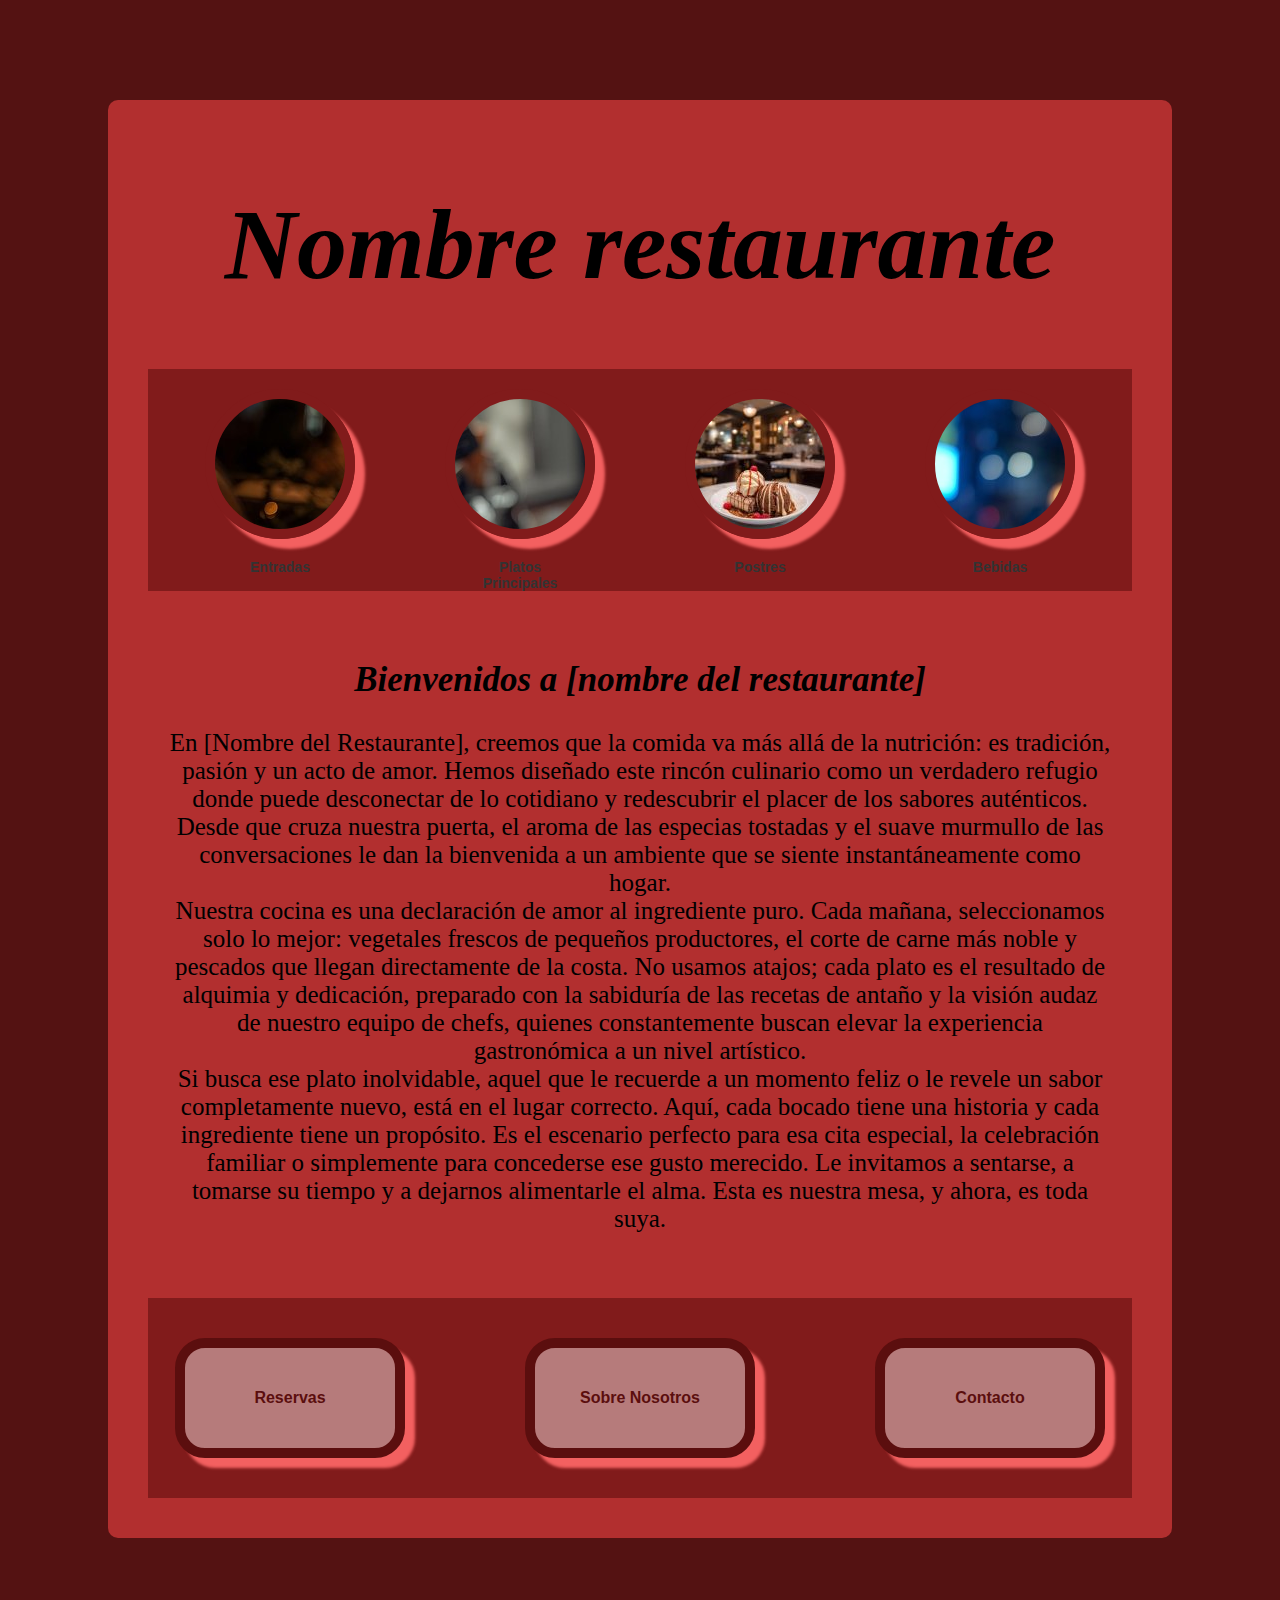
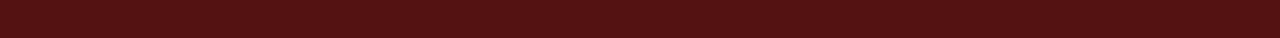
<file: HTML/Index.html>
<!DOCTYPE html>
<html lang="en">
<head>
    <meta charset="UTF-8">
    <meta name="viewport" content="width=device-width, initial-scale=1.0">
    <title>Index</title>
    <link rel="stylesheet" href="Index.css">
</head>
<body>

<div id="contenedor">
    <h1>Nombre restaurante</h1>

    <div id="menu_circulos">

    <a href="Menú_Entradas.html" class="menu-item">
            <span id="Boton_menu_entradas" class="circulo">
            </span>
            <p class="texto-menu">Entradas</p>
        </a>

    <a href="Menú_Platos_Principales.html" class="menu-item">
            <span id="Boton_menu_platos_principales" class="circulo">
            </span>
            <p class="texto-menu">Platos Principales</p>
        </a>

    <a href="Menú_Postres.html" class="menu-item">
            <span id="Boton_menu_postres" class="circulo">
            </span>
            <p class="texto-menu">Postres</p>
        </a>

    <a href="Menú_Bebidas.html" class="menu-item">
            <span id="Boton_menu_bebidas" class="circulo">
            </span>
            <p class="texto-menu">Bebidas</p>
        </a>

    </div>

    <div id="cuerpo">
        <h2>Bienvenidos a [nombre del restaurante]</h2>
        <p>En [Nombre del Restaurante], creemos que la comida va más allá de la nutrición: es tradición, pasión y 
        un acto de amor. Hemos diseñado este rincón culinario como un verdadero refugio donde puede desconectar de lo 
        cotidiano y redescubrir el placer de los sabores auténticos. Desde que cruza nuestra puerta, el aroma de las 
        especias tostadas y el suave murmullo de las conversaciones le dan la bienvenida a un ambiente que se siente 
        instantáneamente como hogar.<br/>
        Nuestra cocina es una declaración de amor al ingrediente puro. Cada mañana, seleccionamos solo lo mejor: vegetales 
        frescos de pequeños productores, el corte de carne más noble y pescados que llegan directamente de la costa. No 
        usamos atajos; cada plato es el resultado de alquimia y dedicación, preparado con la sabiduría de las recetas de 
        antaño y la visión audaz de nuestro equipo de chefs, quienes constantemente buscan elevar la experiencia gastronómica 
        a un nivel artístico.<br/>
        Si busca ese plato inolvidable, aquel que le recuerde a un momento feliz o le revele un 
        sabor completamente nuevo, está en el lugar correcto. Aquí, cada bocado tiene una historia y cada ingrediente 
        tiene un propósito. Es el escenario perfecto para esa cita especial, la celebración familiar o simplemente para 
        concederse ese gusto merecido. Le invitamos a sentarse, a tomarse su tiempo y a dejarnos alimentarle el alma.
        Esta es nuestra mesa, y ahora, es toda suya.<br/>
    </p>
    </div>

    <div id="pie">

        <a href="Reservas.html" class="pie-button">
            <span class="rectangulo">
                <p class="texto-button">Reservas</p>
            </span>
        </a>

        <a href="Sobre_Nosotros.html" class="pie-button">
            <span class="rectangulo">
                <p class="texto-button">Sobre Nosotros</p>
            </span>
        </a>
    
        <a href="Contacto.html" class="pie-button">
            <span class="rectangulo">
                <p class="texto-button">Contacto</p>
            </span>
        </a>

    </div>
</div>
</body>
</html>
</file>
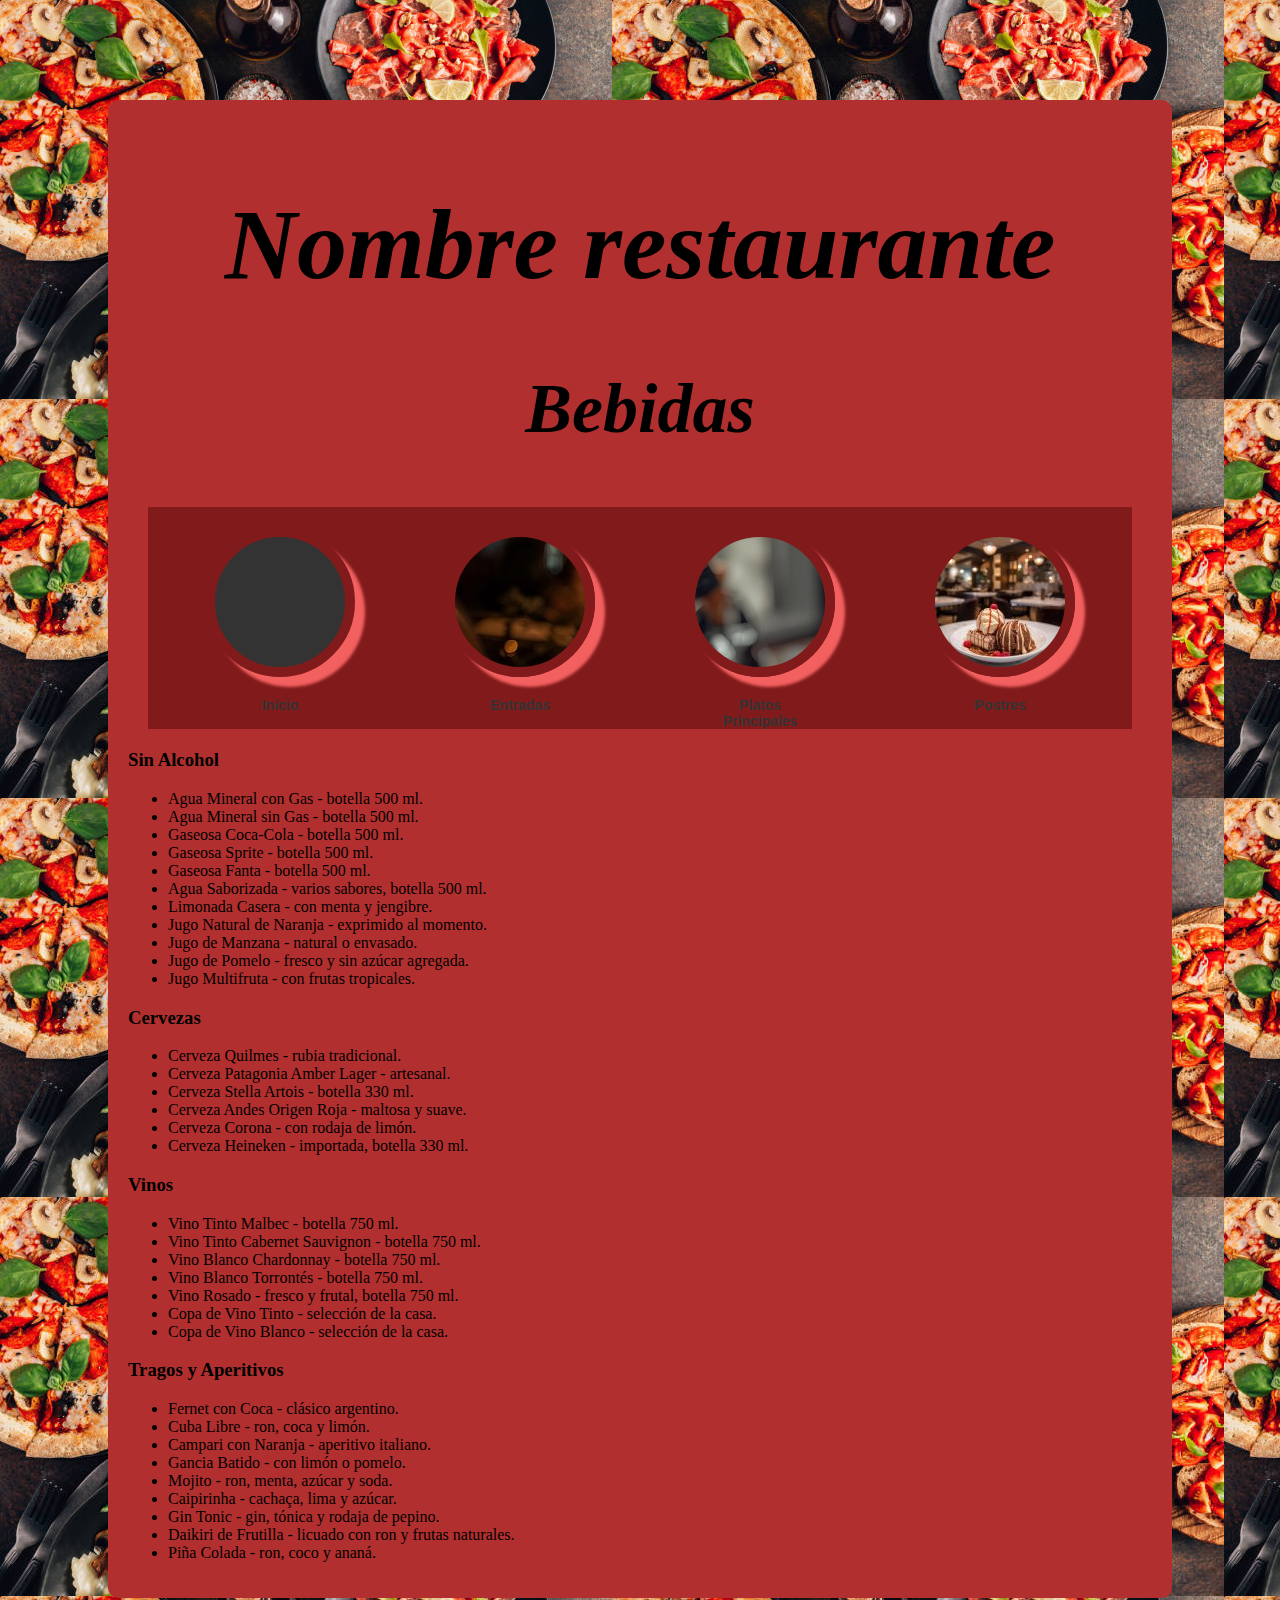
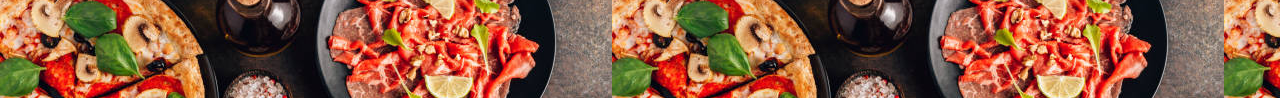
<file: HTML/Menú_Bebidas.html>
<!DOCTYPE html>
<html lang="en">
<head>
    <meta charset="UTF-8">
    <meta name="viewport" content="width=device-width, initial-scale=1.0">
    <title>Bebidas</title>
    <link rel="stylesheet" href="Menús.css">
</head>
<body>
    <div id="contenedor">
        <h1>Nombre restaurante</h1>
        <h2>Bebidas</h2>
        <div id="menu_circulos">

            <a href="Index.html" class="menu-item">
                <span id="Boton_index" class="circulo">
                </span>
                <p class="texto-menu">Inicio</p>
            </a>

            <a href="Menú_Entradas.html" class="menu-item">
                <span id="Boton_menu_entradas" class="circulo">
                </span>
                <p class="texto-menu">Entradas</p>
            </a>

            <a href="Menú_Platos_Principales.html" class="menu-item">
                <span id="Boton_menu_platos_principales" class="circulo">
                </span>
                <p class="texto-menu">Platos Principales</p>
            </a>

            <a href="Menú_Postres.html" class="menu-item">
                <span id="Boton_menu_postres" class="circulo">
                </span>
                <p class="texto-menu">Postres</p>
            </a>

    </div>

<h3>Sin Alcohol</h3>
<ul>
  <li>Agua Mineral con Gas - botella 500 ml.</li>
  <li>Agua Mineral sin Gas - botella 500 ml.</li>
  <li>Gaseosa Coca-Cola - botella 500 ml.</li>
  <li>Gaseosa Sprite - botella 500 ml.</li>
  <li>Gaseosa Fanta - botella 500 ml.</li>
  <li>Agua Saborizada - varios sabores, botella 500 ml.</li>
  <li>Limonada Casera - con menta y jengibre.</li>
  <li>Jugo Natural de Naranja - exprimido al momento.</li>
  <li>Jugo de Manzana - natural o envasado.</li>
  <li>Jugo de Pomelo - fresco y sin azúcar agregada.</li>
  <li>Jugo Multifruta - con frutas tropicales.</li>
</ul>

<h3>Cervezas</h3>
<ul>
  <li>Cerveza Quilmes - rubia tradicional.</li>
  <li>Cerveza Patagonia Amber Lager - artesanal.</li>
  <li>Cerveza Stella Artois - botella 330 ml.</li>
  <li>Cerveza Andes Origen Roja - maltosa y suave.</li>
  <li>Cerveza Corona - con rodaja de limón.</li>
  <li>Cerveza Heineken - importada, botella 330 ml.</li>
</ul>

<h3>Vinos</h3>
<ul>
  <li>Vino Tinto Malbec - botella 750 ml.</li>
  <li>Vino Tinto Cabernet Sauvignon - botella 750 ml.</li>
  <li>Vino Blanco Chardonnay - botella 750 ml.</li>
  <li>Vino Blanco Torrontés - botella 750 ml.</li>
  <li>Vino Rosado - fresco y frutal, botella 750 ml.</li>
  <li>Copa de Vino Tinto - selección de la casa.</li>
  <li>Copa de Vino Blanco - selección de la casa.</li>
</ul>

<h3>Tragos y Aperitivos</h3>
<ul>
  <li>Fernet con Coca - clásico argentino.</li>
  <li>Cuba Libre - ron, coca y limón.</li>
  <li>Campari con Naranja - aperitivo italiano.</li>
  <li>Gancia Batido - con limón o pomelo.</li>
  <li>Mojito - ron, menta, azúcar y soda.</li>
  <li>Caipirinha - cachaça, lima y azúcar.</li>
  <li>Gin Tonic - gin, tónica y rodaja de pepino.</li>
  <li>Daikiri de Frutilla - licuado con ron y frutas naturales.</li>
  <li>Piña Colada - ron, coco y ananá.</li>
</ul>
</body>
</html>
</file>
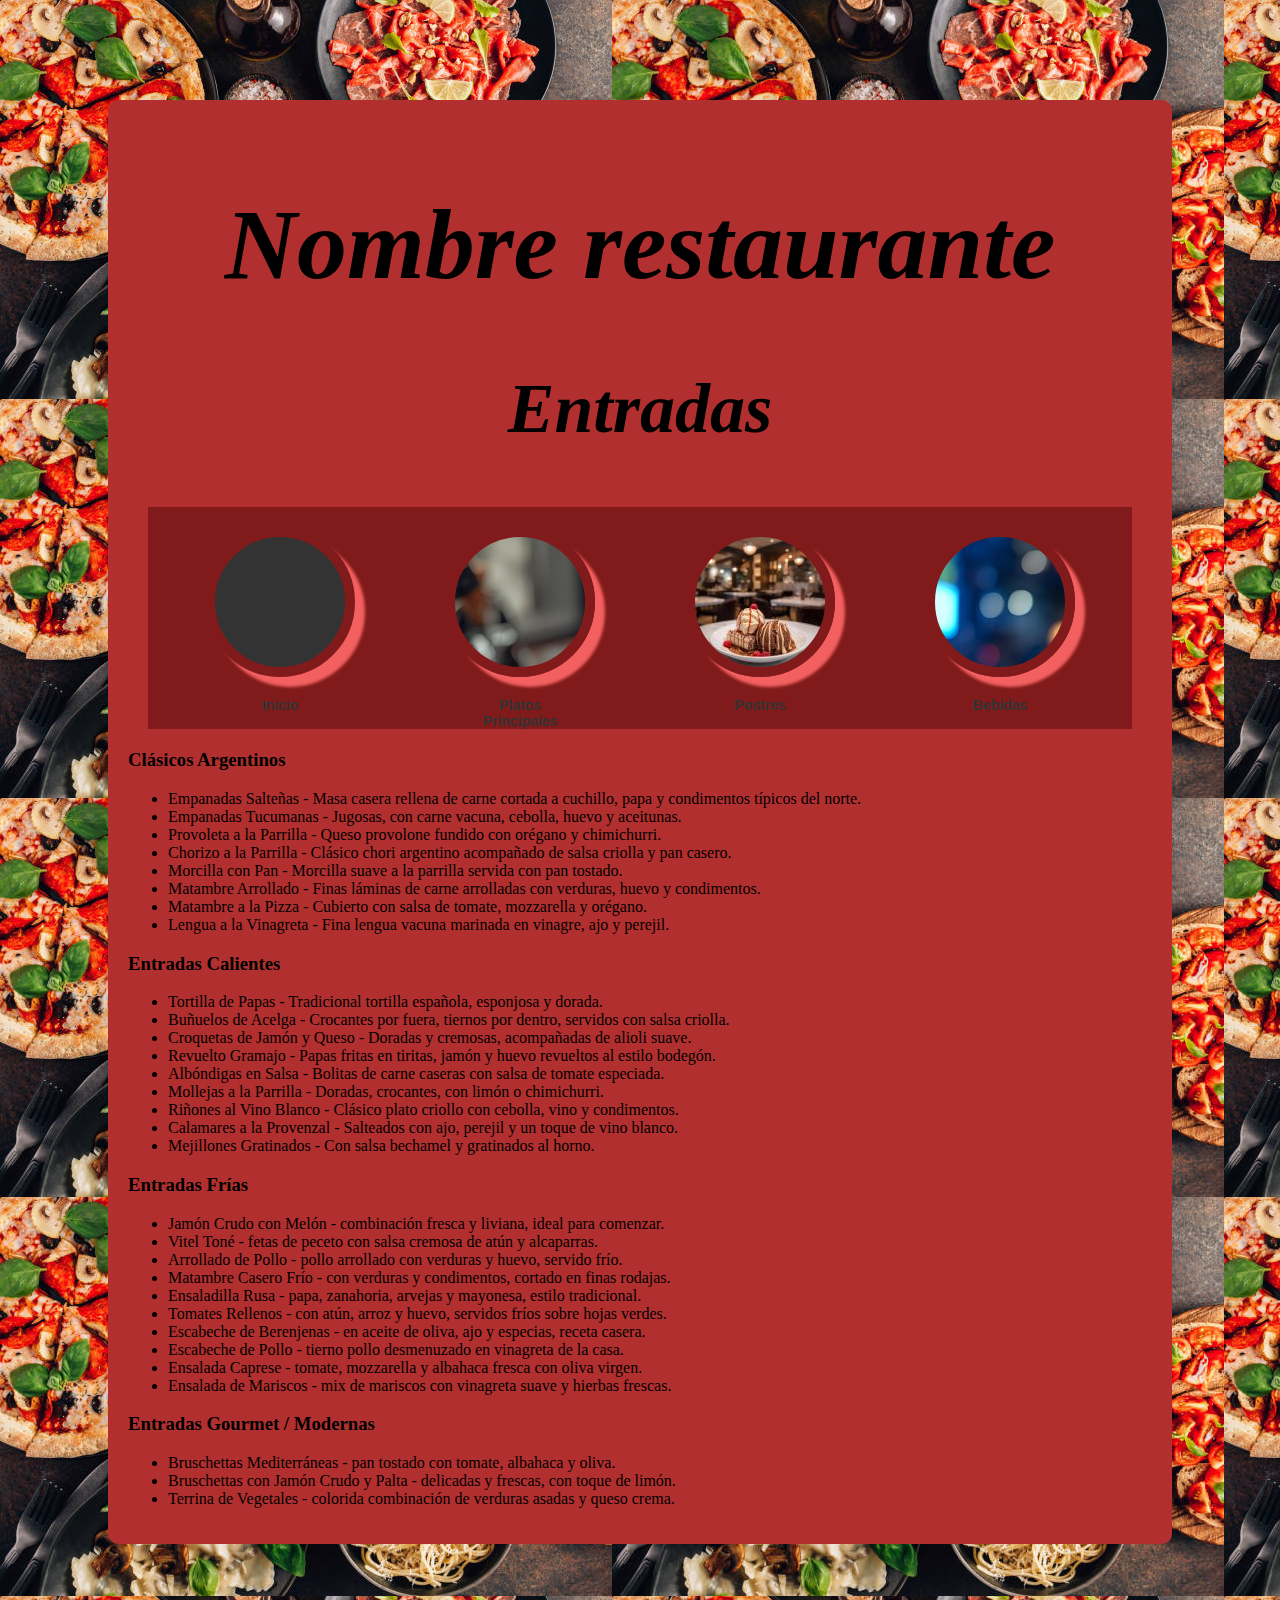
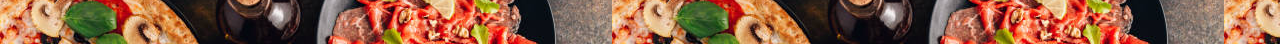
<file: HTML/Menú_Entradas.html>
<!DOCTYPE html>
<html lang="en">
<head>
    <meta charset="UTF-8">
    <meta name="viewport" content="width=device-width, initial-scale=1.0">
    <title>Entradas</title>
    <link rel="stylesheet" href="Menús.css">
</head>
<body>
    <div id="contenedor">
        <h1>Nombre restaurante</h1>
        <h2>Entradas</h2>
        <div id="menu_circulos">

            <a href="Index.html" class="menu-item">
                <span id="Boton_index" class="circulo">
                </span>
                <p class="texto-menu">Inicio</p>
            </a>

            <a href="Menú_Platos_Principales.html" class="menu-item">
                <span id="Boton_menu_platos_principales" class="circulo">
                </span>
                <p class="texto-menu">Platos Principales</p>
            </a>

            <a href="Menú_Postres.html" class="menu-item">
                <span id="Boton_menu_postres" class="circulo">
                </span>
                <p class="texto-menu">Postres</p>
            </a>

            <a href="Menú_Bebidas.html" class="menu-item">
                <span id="Boton_menu_bebidas" class="circulo">
                </span>
                <p class="texto-menu">Bebidas</p>
            </a>

    </div>

<h3>Clásicos Argentinos</h3>
<ul>
    <li>Empanadas Salteñas - Masa casera rellena de carne cortada a cuchillo, papa y condimentos típicos del norte.</li>
    <li>Empanadas Tucumanas - Jugosas, con carne vacuna, cebolla, huevo y aceitunas.</li>
    <li>Provoleta a la Parrilla - Queso provolone fundido con orégano y chimichurri.</li>
    <li>Chorizo a la Parrilla - Clásico chori argentino acompañado de salsa criolla y pan casero.</li>
    <li>Morcilla con Pan - Morcilla suave a la parrilla servida con pan tostado.</li>
    <li>Matambre Arrollado - Finas láminas de carne arrolladas con verduras, huevo y condimentos.</li>
    <li>Matambre a la Pizza - Cubierto con salsa de tomate, mozzarella y orégano.</li>
    <li>Lengua a la Vinagreta - Fina lengua vacuna marinada en vinagre, ajo y perejil.</li>
</ul>

<h3>Entradas Calientes</h3>
<ul>
    <li>Tortilla de Papas - Tradicional tortilla española, esponjosa y dorada.</li>
    <li>Buñuelos de Acelga - Crocantes por fuera, tiernos por dentro, servidos con salsa criolla.</li>
    <li>Croquetas de Jamón y Queso - Doradas y cremosas, acompañadas de alioli suave.</li>
    <li>Revuelto Gramajo - Papas fritas en tiritas, jamón y huevo revueltos al estilo bodegón.</li>
    <li>Albóndigas en Salsa - Bolitas de carne caseras con salsa de tomate especiada.</li>
    <li>Mollejas a la Parrilla - Doradas, crocantes, con limón o chimichurri.</li>
    <li>Riñones al Vino Blanco - Clásico plato criollo con cebolla, vino y condimentos.</li>
    <li>Calamares a la Provenzal - Salteados con ajo, perejil y un toque de vino blanco.</li>
    <li>Mejillones Gratinados - Con salsa bechamel y gratinados al horno.</li>
</ul>

<h3>Entradas Frías</h3>
<ul>
    <li>Jamón Crudo con Melón - combinación fresca y liviana, ideal para comenzar.</li>
    <li>Vitel Toné - fetas de peceto con salsa cremosa de atún y alcaparras.</li>
    <li>Arrollado de Pollo - pollo arrollado con verduras y huevo, servido frío.</li>
    <li>Matambre Casero Frío - con verduras y condimentos, cortado en finas rodajas.</li>
    <li>Ensaladilla Rusa - papa, zanahoria, arvejas y mayonesa, estilo tradicional.</li>
    <li>Tomates Rellenos - con atún, arroz y huevo, servidos fríos sobre hojas verdes.</li>
    <li>Escabeche de Berenjenas - en aceite de oliva, ajo y especias, receta casera.</li>
    <li>Escabeche de Pollo - tierno pollo desmenuzado en vinagreta de la casa.</li>
    <li>Ensalada Caprese - tomate, mozzarella y albahaca fresca con oliva virgen.</li>
    <li>Ensalada de Mariscos - mix de mariscos con vinagreta suave y hierbas frescas.</li>
</ul>

<h3>Entradas Gourmet / Modernas</h3>
<ul>
    <li>Bruschettas Mediterráneas - pan tostado con tomate, albahaca y oliva.</li>
    <li>Bruschettas con Jamón Crudo y Palta - delicadas y frescas, con toque de limón.</li>
    <li>Terrina de Vegetales - colorida combinación de verduras asadas y queso crema.</li>
</ul>

</div>

</body>
</html>
</file>
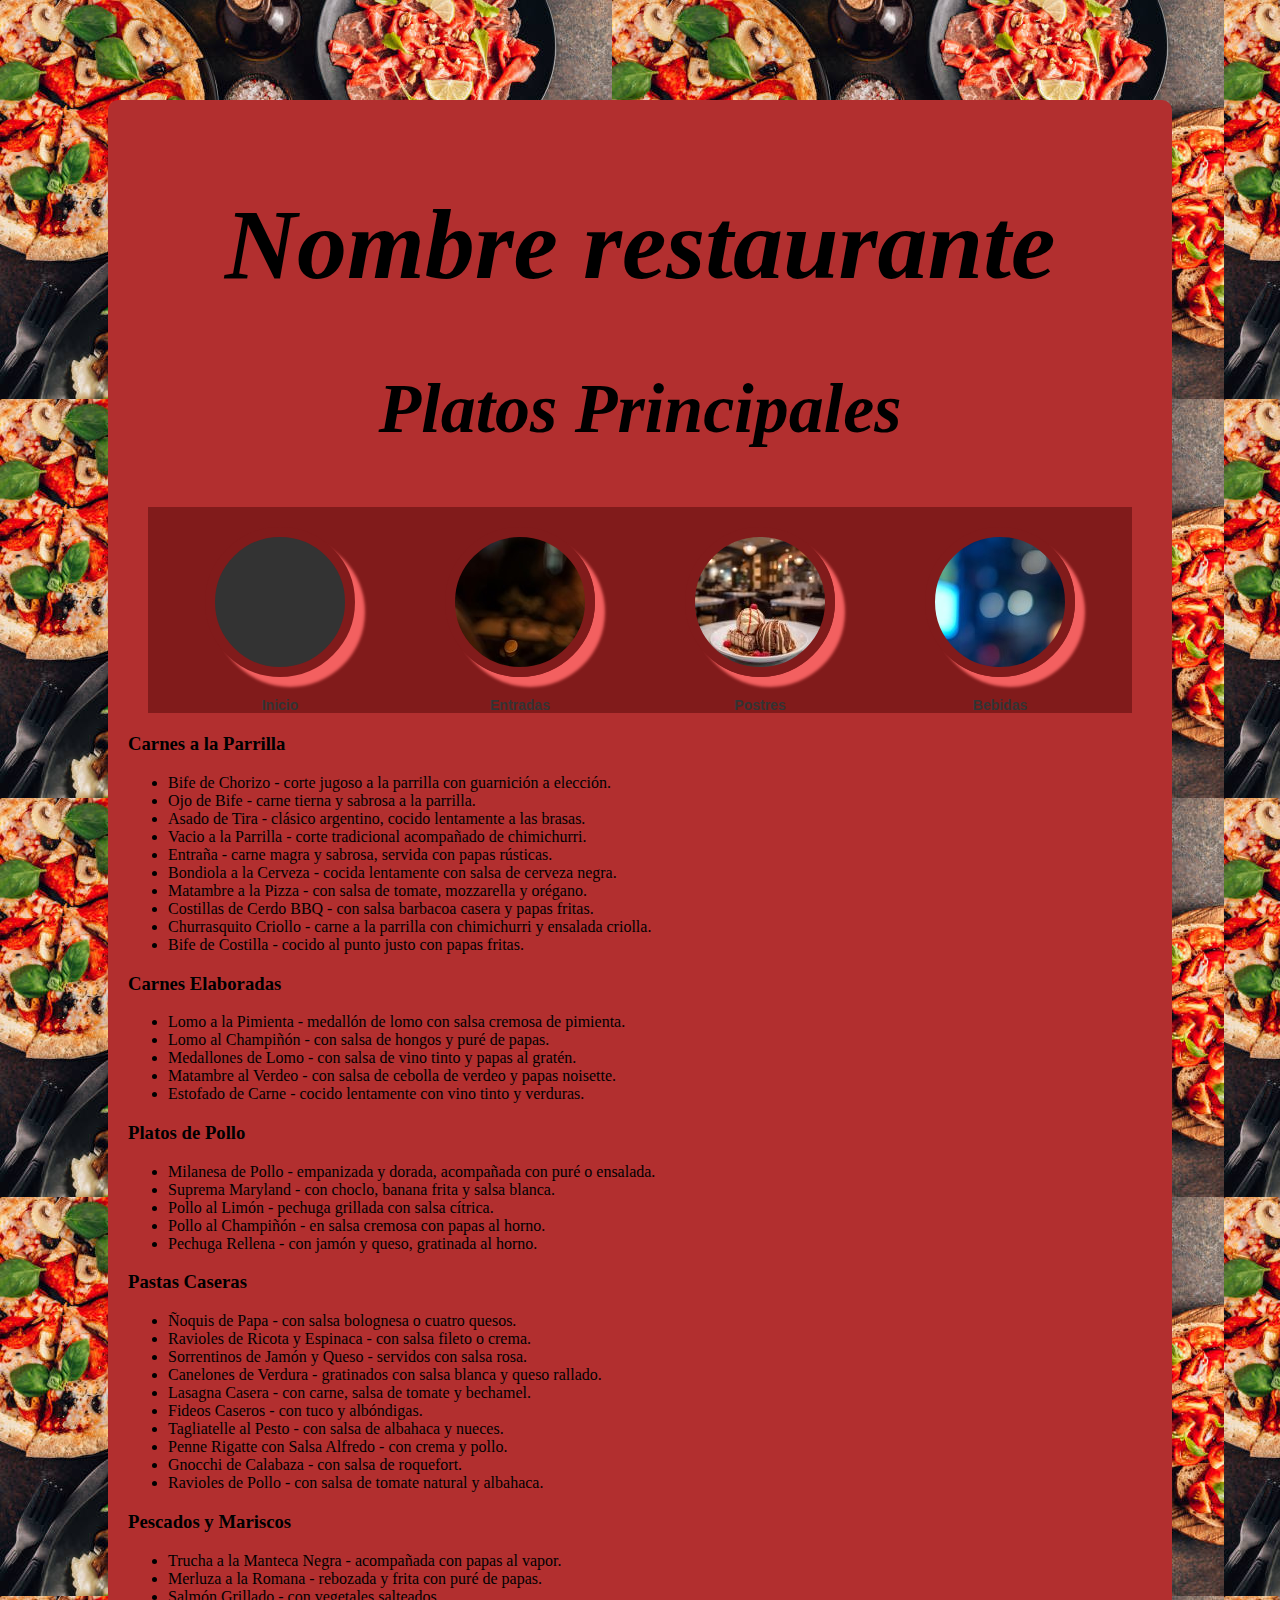
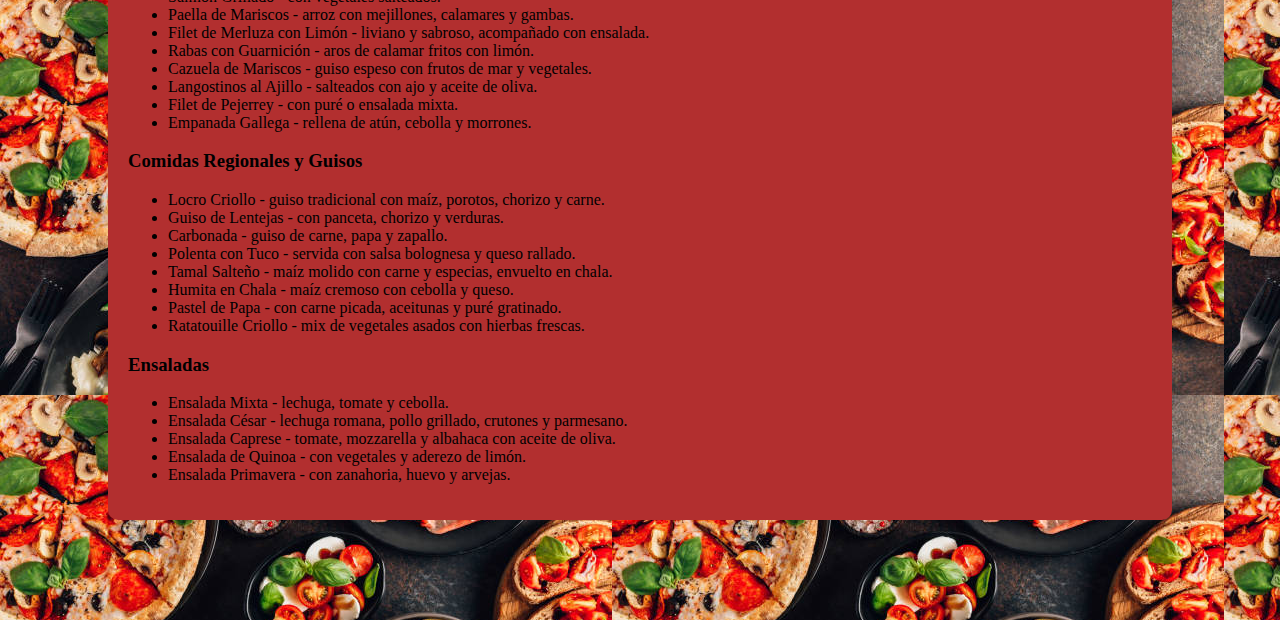
<file: HTML/Menú_Platos_Principales.html>
<!DOCTYPE html>
<html lang="en">
<head>
    <meta charset="UTF-8">
    <meta name="viewport" content="width=device-width, initial-scale=1.0">
    <title>Platos Principales</title>
    <link rel="stylesheet" href="Menús.css">
</head>
<body>
    <div id="contenedor">
        <h1>Nombre restaurante</h1>
        <h2>Platos Principales</h2>
        <div id="menu_circulos">

            <a href="Index.html" class="menu-item">
                <span id="Boton_index" class="circulo">
                </span>
                <p class="texto-menu">Inicio</p>
            </a>

            <a href="Menú_Entradas.html" class="menu-item">
                <span id="Boton_menu_entradas" class="circulo">
                </span>
                <p class="texto-menu">Entradas</p>
            </a>

            <a href="Menú_Postres.html" class="menu-item">
                <span id="Boton_menu_postres" class="circulo">
                </span>
                <p class="texto-menu">Postres</p>
            </a>

            <a href="Menú_Bebidas.html" class="menu-item">
                <span id="Boton_menu_bebidas" class="circulo">
                </span>
                <p class="texto-menu">Bebidas</p>
            </a>

    </div>

<h3>Carnes a la Parrilla</h3>
<ul>
  <li>Bife de Chorizo - corte jugoso a la parrilla con guarnición a elección.</li>
  <li>Ojo de Bife - carne tierna y sabrosa a la parrilla.</li>
  <li>Asado de Tira - clásico argentino, cocido lentamente a las brasas.</li>
  <li>Vacio a la Parrilla - corte tradicional acompañado de chimichurri.</li>
  <li>Entraña - carne magra y sabrosa, servida con papas rústicas.</li>
  <li>Bondiola a la Cerveza - cocida lentamente con salsa de cerveza negra.</li>
  <li>Matambre a la Pizza - con salsa de tomate, mozzarella y orégano.</li>
  <li>Costillas de Cerdo BBQ - con salsa barbacoa casera y papas fritas.</li>
  <li>Churrasquito Criollo - carne a la parrilla con chimichurri y ensalada criolla.</li>
  <li>Bife de Costilla - cocido al punto justo con papas fritas.</li>
</ul>

<h3>Carnes Elaboradas</h3>
<ul>
  <li>Lomo a la Pimienta - medallón de lomo con salsa cremosa de pimienta.</li>
  <li>Lomo al Champiñón - con salsa de hongos y puré de papas.</li>
  <li>Medallones de Lomo - con salsa de vino tinto y papas al gratén.</li>
  <li>Matambre al Verdeo - con salsa de cebolla de verdeo y papas noisette.</li>
  <li>Estofado de Carne - cocido lentamente con vino tinto y verduras.</li>
</ul>

<h3>Platos de Pollo</h3>
<ul>
  <li>Milanesa de Pollo - empanizada y dorada, acompañada con puré o ensalada.</li>
  <li>Suprema Maryland - con choclo, banana frita y salsa blanca.</li>
  <li>Pollo al Limón - pechuga grillada con salsa cítrica.</li>
  <li>Pollo al Champiñón - en salsa cremosa con papas al horno.</li>
  <li>Pechuga Rellena - con jamón y queso, gratinada al horno.</li>
</ul>

<h3>Pastas Caseras</h3>
<ul>
  <li>Ñoquis de Papa - con salsa bolognesa o cuatro quesos.</li>
  <li>Ravioles de Ricota y Espinaca - con salsa fileto o crema.</li>
  <li>Sorrentinos de Jamón y Queso - servidos con salsa rosa.</li>
  <li>Canelones de Verdura - gratinados con salsa blanca y queso rallado.</li>
  <li>Lasagna Casera - con carne, salsa de tomate y bechamel.</li>
  <li>Fideos Caseros - con tuco y albóndigas.</li>
  <li>Tagliatelle al Pesto - con salsa de albahaca y nueces.</li>
  <li>Penne Rigatte con Salsa Alfredo - con crema y pollo.</li>
  <li>Gnocchi de Calabaza - con salsa de roquefort.</li>
  <li>Ravioles de Pollo - con salsa de tomate natural y albahaca.</li>
</ul>

<h3>Pescados y Mariscos</h3>
<ul>
  <li>Trucha a la Manteca Negra - acompañada con papas al vapor.</li>
  <li>Merluza a la Romana - rebozada y frita con puré de papas.</li>
  <li>Salmón Grillado - con vegetales salteados.</li>
  <li>Paella de Mariscos - arroz con mejillones, calamares y gambas.</li>
  <li>Filet de Merluza con Limón - liviano y sabroso, acompañado con ensalada.</li>
  <li>Rabas con Guarnición - aros de calamar fritos con limón.</li>
  <li>Cazuela de Mariscos - guiso espeso con frutos de mar y vegetales.</li>
  <li>Langostinos al Ajillo - salteados con ajo y aceite de oliva.</li>
  <li>Filet de Pejerrey - con puré o ensalada mixta.</li>
  <li>Empanada Gallega - rellena de atún, cebolla y morrones.</li>
</ul>

<h3>Comidas Regionales y Guisos</h3>
<ul>
  <li>Locro Criollo - guiso tradicional con maíz, porotos, chorizo y carne.</li>
  <li>Guiso de Lentejas - con panceta, chorizo y verduras.</li>
  <li>Carbonada - guiso de carne, papa y zapallo.</li>
  <li>Polenta con Tuco - servida con salsa bolognesa y queso rallado.</li>
  <li>Tamal Salteño - maíz molido con carne y especias, envuelto en chala.</li>
  <li>Humita en Chala - maíz cremoso con cebolla y queso.</li>
  <li>Pastel de Papa - con carne picada, aceitunas y puré gratinado.</li>
  <li>Ratatouille Criollo - mix de vegetales asados con hierbas frescas.</li>
</ul>

<h3>Ensaladas</h3>
<ul>
  <li>Ensalada Mixta - lechuga, tomate y cebolla.</li>
  <li>Ensalada César - lechuga romana, pollo grillado, crutones y parmesano.</li>
  <li>Ensalada Caprese - tomate, mozzarella y albahaca con aceite de oliva.</li>
  <li>Ensalada de Quinoa - con vegetales y aderezo de limón.</li>
  <li>Ensalada Primavera - con zanahoria, huevo y arvejas.</li>
</ul>

</body>
</html>
</file>
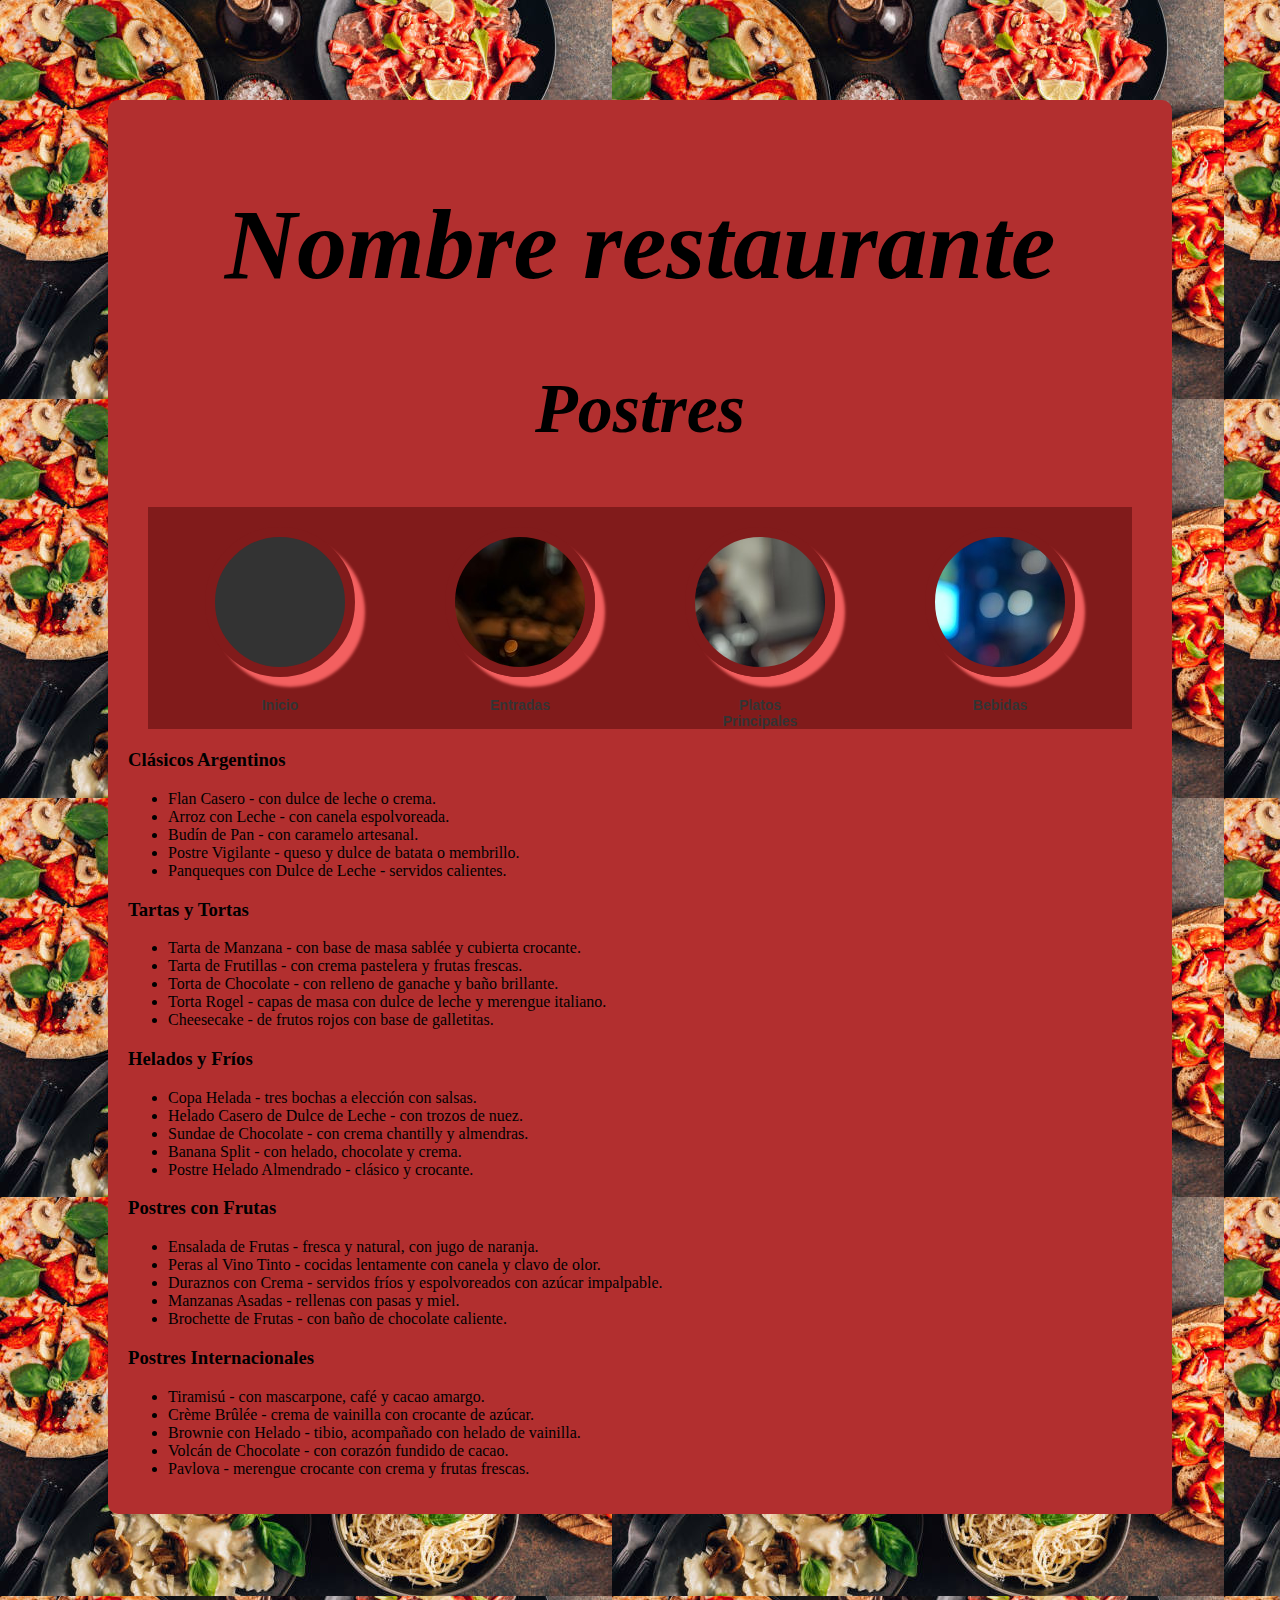
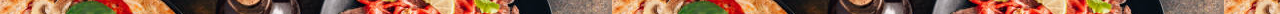
<file: HTML/Menú_Postres.html>
<!DOCTYPE html>
<html lang="en">
<head>
    <meta charset="UTF-8">
    <meta name="viewport" content="width=device-width, initial-scale=1.0">
    <title>Postres</title>
    <link rel="stylesheet" href="Menús.css">
</head>
<body>
    <div id="contenedor">
        <h1>Nombre restaurante</h1>
        <h2>Postres</h2>
        <div id="menu_circulos">

            <a href="Index.html" class="menu-item">
                <span id="Boton_index" class="circulo">
                </span>
                <p class="texto-menu">Inicio</p>
            </a>

            <a href="Menú_Entradas.html" class="menu-item">
                <span id="Boton_menu_entradas" class="circulo">
                </span>
                <p class="texto-menu">Entradas</p>
            </a>

            <a href="Menú_Platos_Principales.html" class="menu-item">
                <span id="Boton_menu_platos_principales" class="circulo">
                </span>
                <p class="texto-menu">Platos Principales</p>
            </a>

            <a href="Menú_Bebidas.html" class="menu-item">
                <span id="Boton_menu_bebidas" class="circulo">
                </span>
                <p class="texto-menu">Bebidas</p>
            </a>

    </div>

<h3>Clásicos Argentinos</h3>
<ul>
  <li>Flan Casero - con dulce de leche o crema.</li>
  <li>Arroz con Leche - con canela espolvoreada.</li>
  <li>Budín de Pan - con caramelo artesanal.</li>
  <li>Postre Vigilante - queso y dulce de batata o membrillo.</li>
  <li>Panqueques con Dulce de Leche - servidos calientes.</li>
</ul>

<h3>Tartas y Tortas</h3>
<ul>
  <li>Tarta de Manzana - con base de masa sablée y cubierta crocante.</li>
  <li>Tarta de Frutillas - con crema pastelera y frutas frescas.</li>
  <li>Torta de Chocolate - con relleno de ganache y baño brillante.</li>
  <li>Torta Rogel - capas de masa con dulce de leche y merengue italiano.</li>
  <li>Cheesecake - de frutos rojos con base de galletitas.</li>
</ul>

<h3>Helados y Fríos</h3>
<ul>
  <li>Copa Helada - tres bochas a elección con salsas.</li>
  <li>Helado Casero de Dulce de Leche - con trozos de nuez.</li>
  <li>Sundae de Chocolate - con crema chantilly y almendras.</li>
  <li>Banana Split - con helado, chocolate y crema.</li>
  <li>Postre Helado Almendrado - clásico y crocante.</li>
</ul>

<h3>Postres con Frutas</h3>
<ul>
  <li>Ensalada de Frutas - fresca y natural, con jugo de naranja.</li>
  <li>Peras al Vino Tinto - cocidas lentamente con canela y clavo de olor.</li>
  <li>Duraznos con Crema - servidos fríos y espolvoreados con azúcar impalpable.</li>
  <li>Manzanas Asadas - rellenas con pasas y miel.</li>
  <li>Brochette de Frutas - con baño de chocolate caliente.</li>
</ul>

<h3>Postres Internacionales</h3>
<ul>
  <li>Tiramisú - con mascarpone, café y cacao amargo.</li>
  <li>Crème Brûlée - crema de vainilla con crocante de azúcar.</li>
  <li>Brownie con Helado - tibio, acompañado con helado de vainilla.</li>
  <li>Volcán de Chocolate - con corazón fundido de cacao.</li>
  <li>Pavlova - merengue crocante con crema y frutas frescas.</li>
</ul>

</body>
</html>
</file>
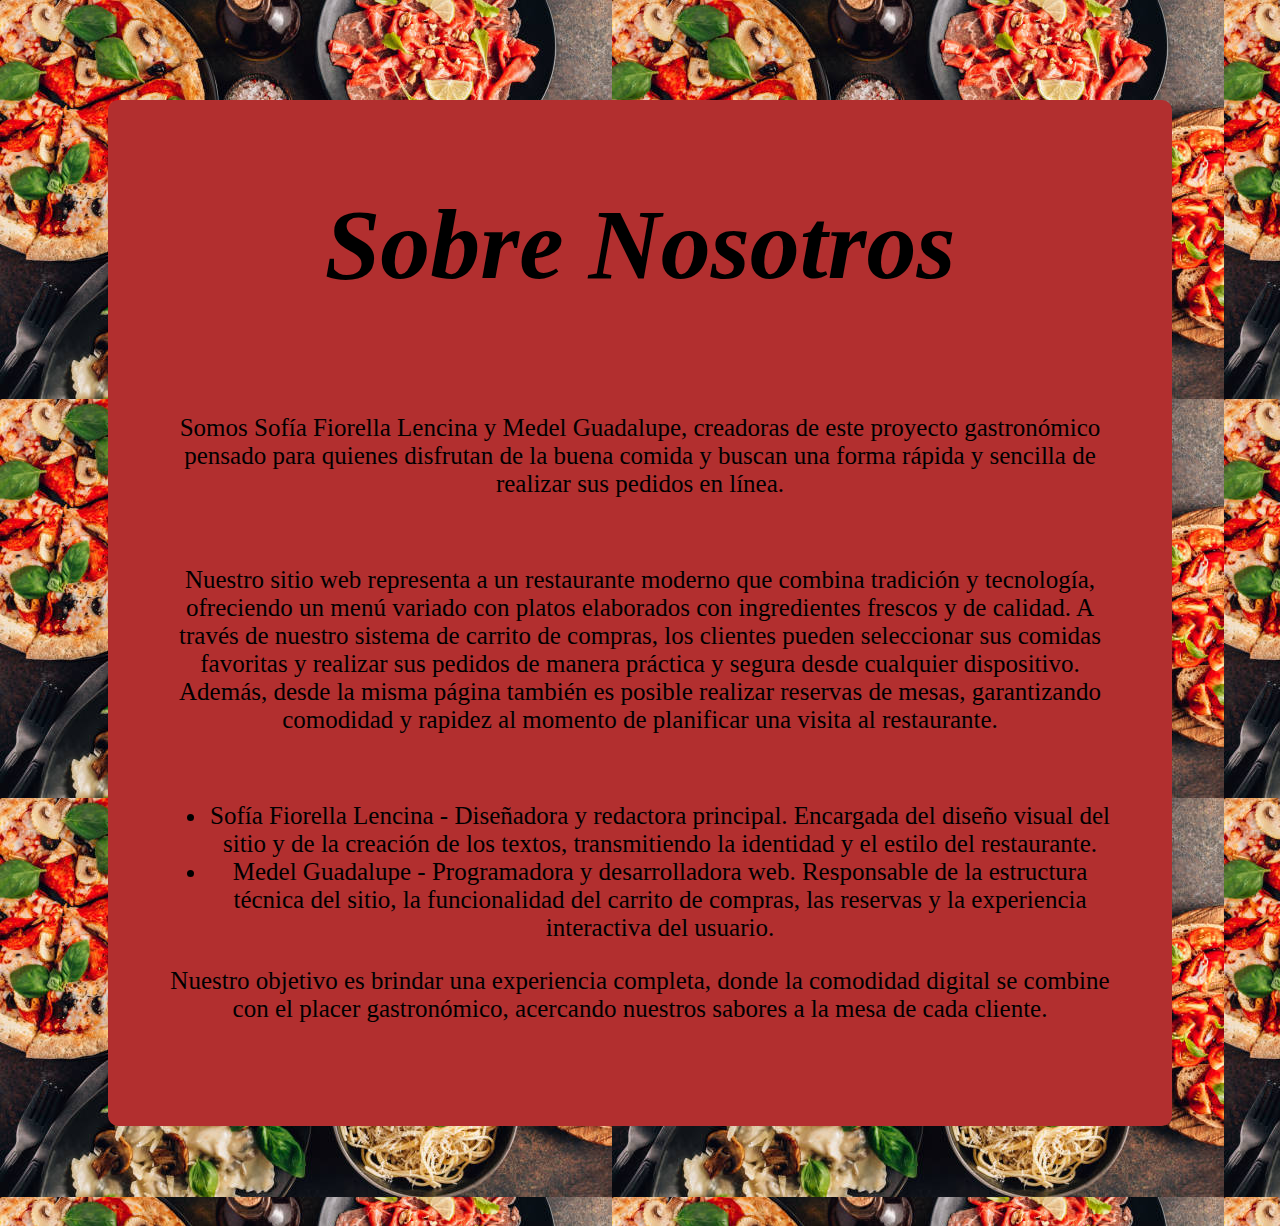
<file: HTML/Sobre_Nosotros.html>
<!DOCTYPE html>
<html lang="en">
<head>
    <meta charset="UTF-8">
    <meta name="viewport" content="width=device-width, initial-scale=1.0">
    <title>Document</title>
    <link rel="stylesheet" href="Sobre_Nosotros.css">
</head>
<body>
    <div id="contenedor">
        <h1>Sobre Nosotros</h1>

        <div id="cuerpo">
            <p>Somos Sofía Fiorella Lencina y Medel Guadalupe, creadoras de este proyecto gastronómico 
            pensado para quienes disfrutan de la buena comida y buscan una forma rápida y sencilla de 
            realizar sus pedidos en línea.</p></br>

            <p>Nuestro sitio web representa a un restaurante moderno que combina tradición y tecnología, 
            ofreciendo un menú variado con platos elaborados con ingredientes frescos y de calidad. A través 
            de nuestro sistema de carrito de compras, los clientes pueden seleccionar sus comidas favoritas y 
            realizar sus pedidos de manera práctica y segura desde cualquier dispositivo. Además, desde la misma 
            página también es posible realizar reservas de mesas, garantizando comodidad y rapidez al momento de 
            planificar una visita al restaurante.</p></br>

            <ul>
                <li>Sofía Fiorella Lencina - Diseñadora y redactora principal. Encargada del diseño visual del sitio 
                  y de la creación de los textos, transmitiendo la identidad y el estilo del restaurante.</li>

                <li>Medel Guadalupe - Programadora y desarrolladora web. Responsable de la estructura técnica del sitio, 
                  la funcionalidad del carrito de compras, las reservas y la experiencia interactiva del usuario.</li>
            </ul>

            <p>Nuestro objetivo es brindar una experiencia completa, donde la comodidad digital se combine con 
            el placer gastronómico, acercando nuestros sabores a la mesa de cada cliente.</p></br>

        </div>
    </div>
</body>
</html>
</file>
<file: HTML/Index.css>
body{
    background-color: #541212;
}

h1{
    color: #000000;
    font-family: 'Times New Roman', Times, serif;
    font-size: 100px;
    font-weight: bold;
    font-style: italic;
    text-align: center;
}

#contenedor{
    margin: 100px;
    padding: 20px;         
    border-radius: 10px;
	background: #b22f2f;
}

#menu_circulos{
    background: #811b1b;
    display: flex; 
    justify-content: center; 
    flex-wrap: wrap; 
    gap: 120px; 
    margin: 20px;
}

.circulo{
    background: #920b0b;	
	border: 10px solid #811b1b;
	border-radius: 100px 100px;
	margin: 20px;
	padding: 15px;
	box-shadow: 10px 10px 3px rgb(243, 96, 96);
    display: inline-block;
    width: 100px;
	height: 100px;
}


.menu-item {
    display: flex;
    flex-direction: column; 
    align-items: center; 
    text-decoration: none;
    color: #333;
    width: 120px; 
    text-align: center;
    font-family: sans-serif;
}

.texto-menu {
    margin: 0;
    font-size: 14px;
    font-weight: 600;
}


#Boton_menu_entradas{
	background: url(Imágenes/imagen_entradas.jpg);
}

#Boton_menu_platos_principales{
	background: url(Imágenes/imagen_platos_principales.jpg);
}

#Boton_menu_postres{
    background: url(Imágenes/imagen_postres.jpg);
}

#Boton_menu_bebidas{
    background: url(Imágenes/imagen_bebidas.jpg);
}

#cuerpo{
    margin-top: 40px;
    margin: 20px;
    padding: 20px;
}

#cuerpo p{
    color: #000000;
    font-family: Georgia, 'Times New Roman', Times, serif;
    font-size: 25px;
    font-weight: lighter;
    text-align: center;
}

#cuerpo h2{
    color: #000000;
    font-family: Georgia, 'Times New Roman', Times, serif;
    font-size: 35px;
    font-weight: bold;
    font-style: italic;
    text-align: center;
}

#pie{
    background-color: #811b1b;
    display: flex; 
    justify-content: center; 
    flex-wrap: wrap; 
    gap: 230px; 
    margin: 20px;

}

.rectangulo{
    background: #b67b7b;	
	border: 10px solid #5b0e0e;
	border-radius: 30px 30px;
	margin: 40px;
	padding: 30px;
	box-shadow: 10px 10px 3px rgb(243, 96, 96);
    display: flex;
    justify-content: center; 
    align-items: center;
    width: 150px;
	height: 40px;
}

.pie-button {
    display: flex;
    flex-direction: column; 
    align-items: center; 
    text-decoration: none;
    color: #333;
    width: 120px; 
    text-align: center;
    font-family: sans-serif;
}

.texto-button {
    color: #5b0e0e; 
    font-family: Arial, sans-serif;
    font-size: 16px;
    font-weight: bold;
    text-decoration: none;
    margin: 0; 
}
</file>
<file: HTML/Menús.css>
body{
    background: url(Imágenes/Imágen\ de\ fondo.jpeg);
}

h1{
    color: #000000;
    font-family: 'Times New Roman', Times, serif;
    font-size: 100px;
    font-weight: bold;
    font-style: italic;
    text-align: center;
}

h2{
    color: #000000;
    font-family: 'Times New Roman', Times, serif;
    font-size: 70px;
    font-weight: bold;
    font-style: italic;
    text-align: center;
}

#contenedor{
    margin: 100px;
    padding: 20px;         
    border-radius: 10px;
	background: #b22f2f;
}

#menu_circulos{
    background: #811b1b;
    display: flex; 
    justify-content: center; 
    flex-wrap: wrap; 
    gap: 120px; 
    margin: 20px;
}

.circulo{
    background: #920b0b;	
	border: 10px solid #811b1b;
	border-radius: 100px 100px;
	margin: 20px;
	padding: 15px;
	box-shadow: 10px 10px 3px rgb(243, 96, 96);
    display: inline-block;
    width: 100px;
	height: 100px;
}


.menu-item {
    display: flex;
    flex-direction: column; 
    align-items: center; 
    text-decoration: none;
    color: #333;
    width: 120px; 
    text-align: center;
    font-family: sans-serif;
}

.texto-menu {
    margin: 0;
    font-size: 14px;
    font-weight: 600;
}


#Boton_index{
	background: #333;
}

#Boton_menu_entradas{
	background: url(Imágenes/imagen_entradas.jpg);
}

#Boton_menu_platos_principales{
	background: url(Imágenes/imagen_platos_principales.jpg);
}

#Boton_menu_postres{
    background: url(Imágenes/imagen_postres.jpg);
}

#Boton_menu_bebidas{
    background: url(Imágenes/imagen_bebidas.jpg);
}
</file>
<file: HTML/Sobre_Nosotros.css>
body{
    background: url(Imágenes/Imágen\ de\ fondo.jpeg);
}

h1{
    color: #000000;
    font-family: 'Times New Roman', Times, serif;
    font-size: 100px;
    font-weight: bold;
    font-style: italic;
    text-align: center;
}

#contenedor{
    margin: 100px;
    padding: 20px;         
    border-radius: 10px;
	background: #b22f2f;
}

#cuerpo{
    margin-top: 40px;
    margin: 20px;
    padding: 20px;
}

#cuerpo p,ul{
    color: #000000;
    font-family: Georgia, 'Times New Roman', Times, serif;
    font-size: 25px;
    font-weight: lighter;
    text-align: center;
}
</file>
